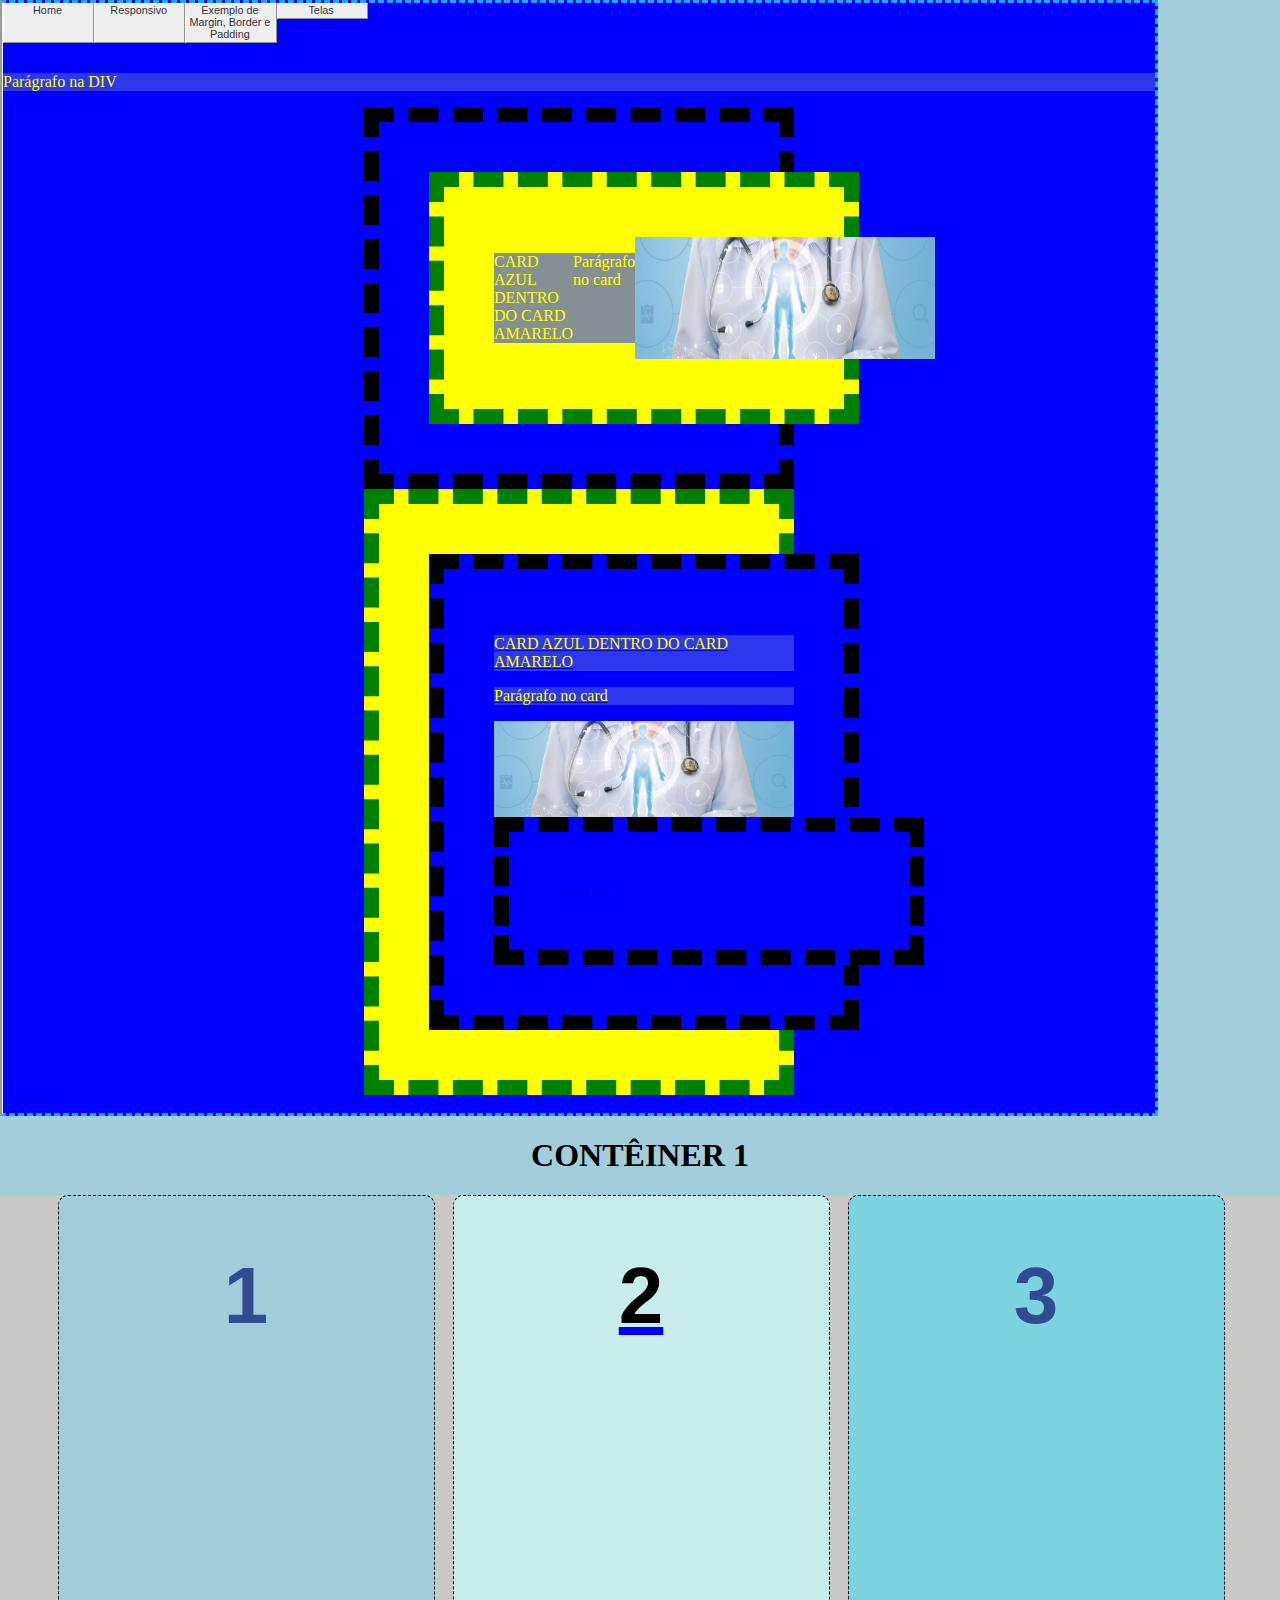
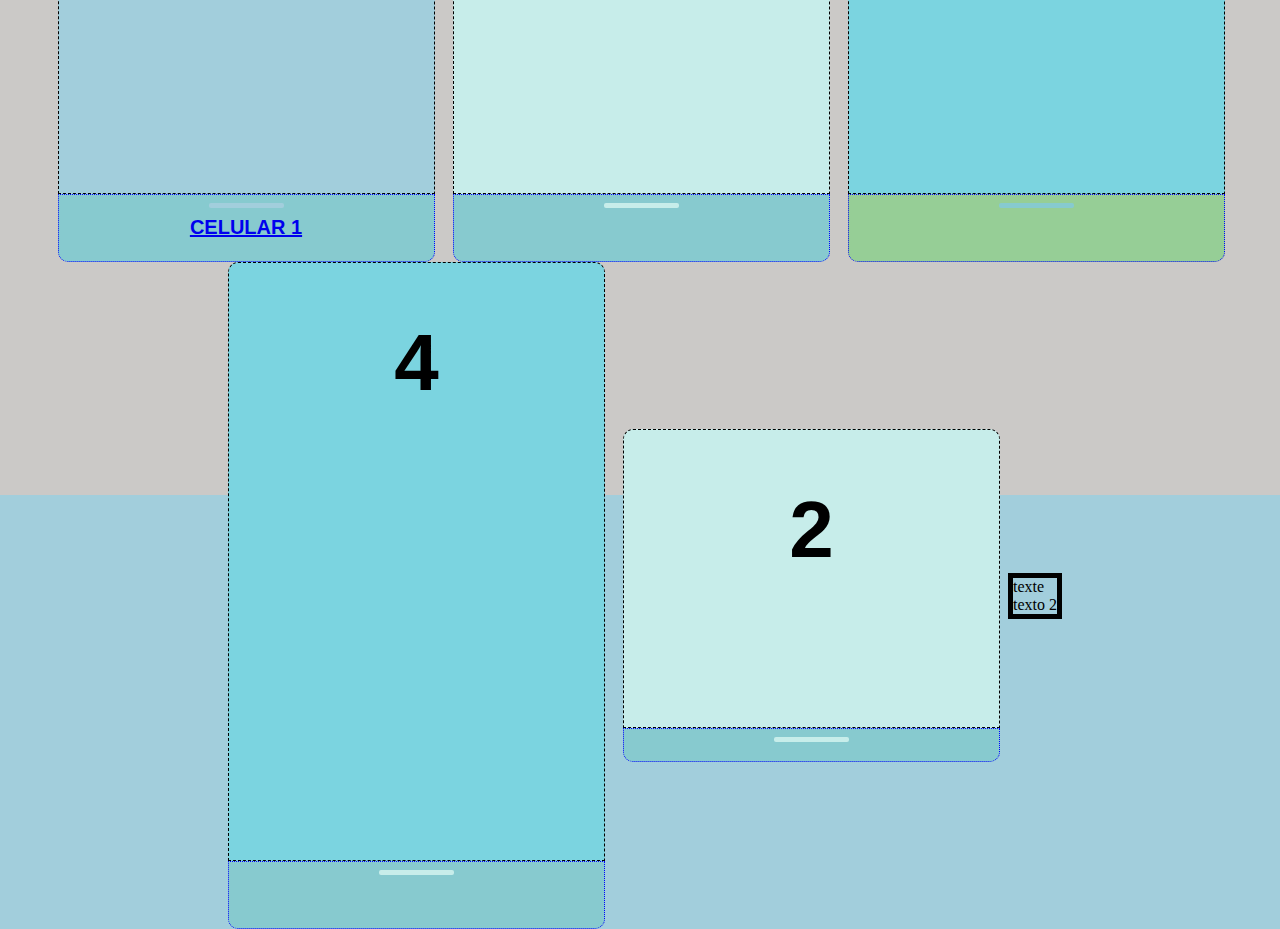
<file: index.html>
<html>

<head>
    <!-- CSS das caixas -->
    <link rel="stylesheet" href="box.css">

    <!-- CSS inicial -->
    <link rel="stylesheet" href="estilos.css">

    <!-- CSS novo -->
    <link rel="stylesheet" href="responsivo/res_estilo.css">
</head>

<body class="colorThree colorTextOne">
    <!-- Contêiner superior-->
    <div class="menu">
        <div class="nav1">
            <ul>
                <li><a href="./index.html">Home<br><br><br></a></li>
                <li><a href="./responsivo/index.html">Responsivo<br><br><br></a></li>
                <li><a href="./divs.html">Exemplo de Margin, Border e Padding</a></li>
                <li><a href="./tela.html">Telas</a><br><br><br></li>
            </ul>
            <p>Parágrafo na DIV</p>
        </div>
        <div class="cardazul colorOne">
            <div class="cardamarelo">
                <p>CARD AZUL DENTRO DO CARD AMARELO</p>
                <p>Parágrafo no card</p>
                <img src="IMG/medical_group_home.png" width="100%" heigth="100%" />
            </div>
        </div>
        <a href="#">
            <!-- Exemplo de uso de 'bookmark' em HTML, neste caso usar somente o "#" faz o browser retornar ao topo da página -->
            <div class="cardamarelo colorOne">
                <div class="cardazul">
                    <p>CARD AZUL DENTRO DO CARD AMARELO</p>
                    <p>Parágrafo no card</p>
                    <img src="IMG/medical_group_home.png" width="100%" heigth="100%" />
                    <div class="cardazul">TEXTO</div>
                </div>
            </div>
            <div class="vp_256_192">
                TESTE
            </div>
        </a>
        <!-- Teste de parágrafos -->
        <!--
            <div class="imagem"></div>
        
            <p>o fundo está na cor vermelha</p>
            <p>o fundo está na cor vermelha</p>
            <p class="erro">o fundo está na cor vermelha</p>
            <p>o fundo está na cor vermelha</p>
            <p class="zzz1">!!!-----!!!</p>
            <p class="zzz1">Vermelho</p>
        -->
    </div>

    <!-- Contêiner inferior -->
    <center>
        <h1 id="inferior">CONTÊINER 1</h1>
    </center>
    <div class="container">

        <!-- Caixa 1 -->
        <div class="box">
            <div class="boxContent colorThree">
                <h1 class="colorTextTwo">1</h1>
            </div>
            <div class="boxBottom colorFour">
                <a href="/responsivo/index.html">
                    <hr class="colorThree" />

                    <!-- Exemplo de modificação de uma TAG com o parâmetro "style" do HTML 
                                Neste caso, utilize a sintaxe do CSS entre aspas duplas -->
                    <p
                        style="text-align: center; background-color: transparent; font-size: 125%; font-family:'Franklin Gothic Medium', 'Arial Narrow', Arial, sans-serif; margin: 0 auto">
                        <b>CELULAR 1</b></p>
                </a>
            </div>
        </div>

        <!-- Caixa 2 -->
        <a href="#topo"> <!-- Exemplo de uso de 'bookmark' em HTML-->
            <div class="box">
                <div class="boxContent colorOne">
                    <h1 class="colorTextOne">2</h1>
                </div>
                <div class="boxBottom colorTwo">
                    <hr class="colorOne" />
                </div>
            </div>
        </a>
        <!-- Caixa 3 -->
        <div class="box">
            <div class="boxContent colorFive">
                <h1 class="colorTextTwo">3</h1>
            </div>
            <div class="boxBottom colorSix">
                <hr class="colorTwo" />
            </div>
        </div>

        <!-- Caixa 4 -->
        <div class="box">
            <div class="boxContent colorFive">
                <h1 class="colorTextOne">4</h1>
            </div>
            <div class="boxBottom colorFour">
                <hr class="colorOne" />
            </div>
        </div>
        <div class="box1">
            <div class="boxContent colorOne">
                <h1 class="colorTextOne">2</h1>
            </div>
            <div class="boxBottom colorTwo">
                <hr class="colorOne" />
            </div>
        </div>
        <div style="border:5px solid black;">
            <div>texte</div>
            <div>texto 2</div>
        </div>
    </div>

</body>
</file>
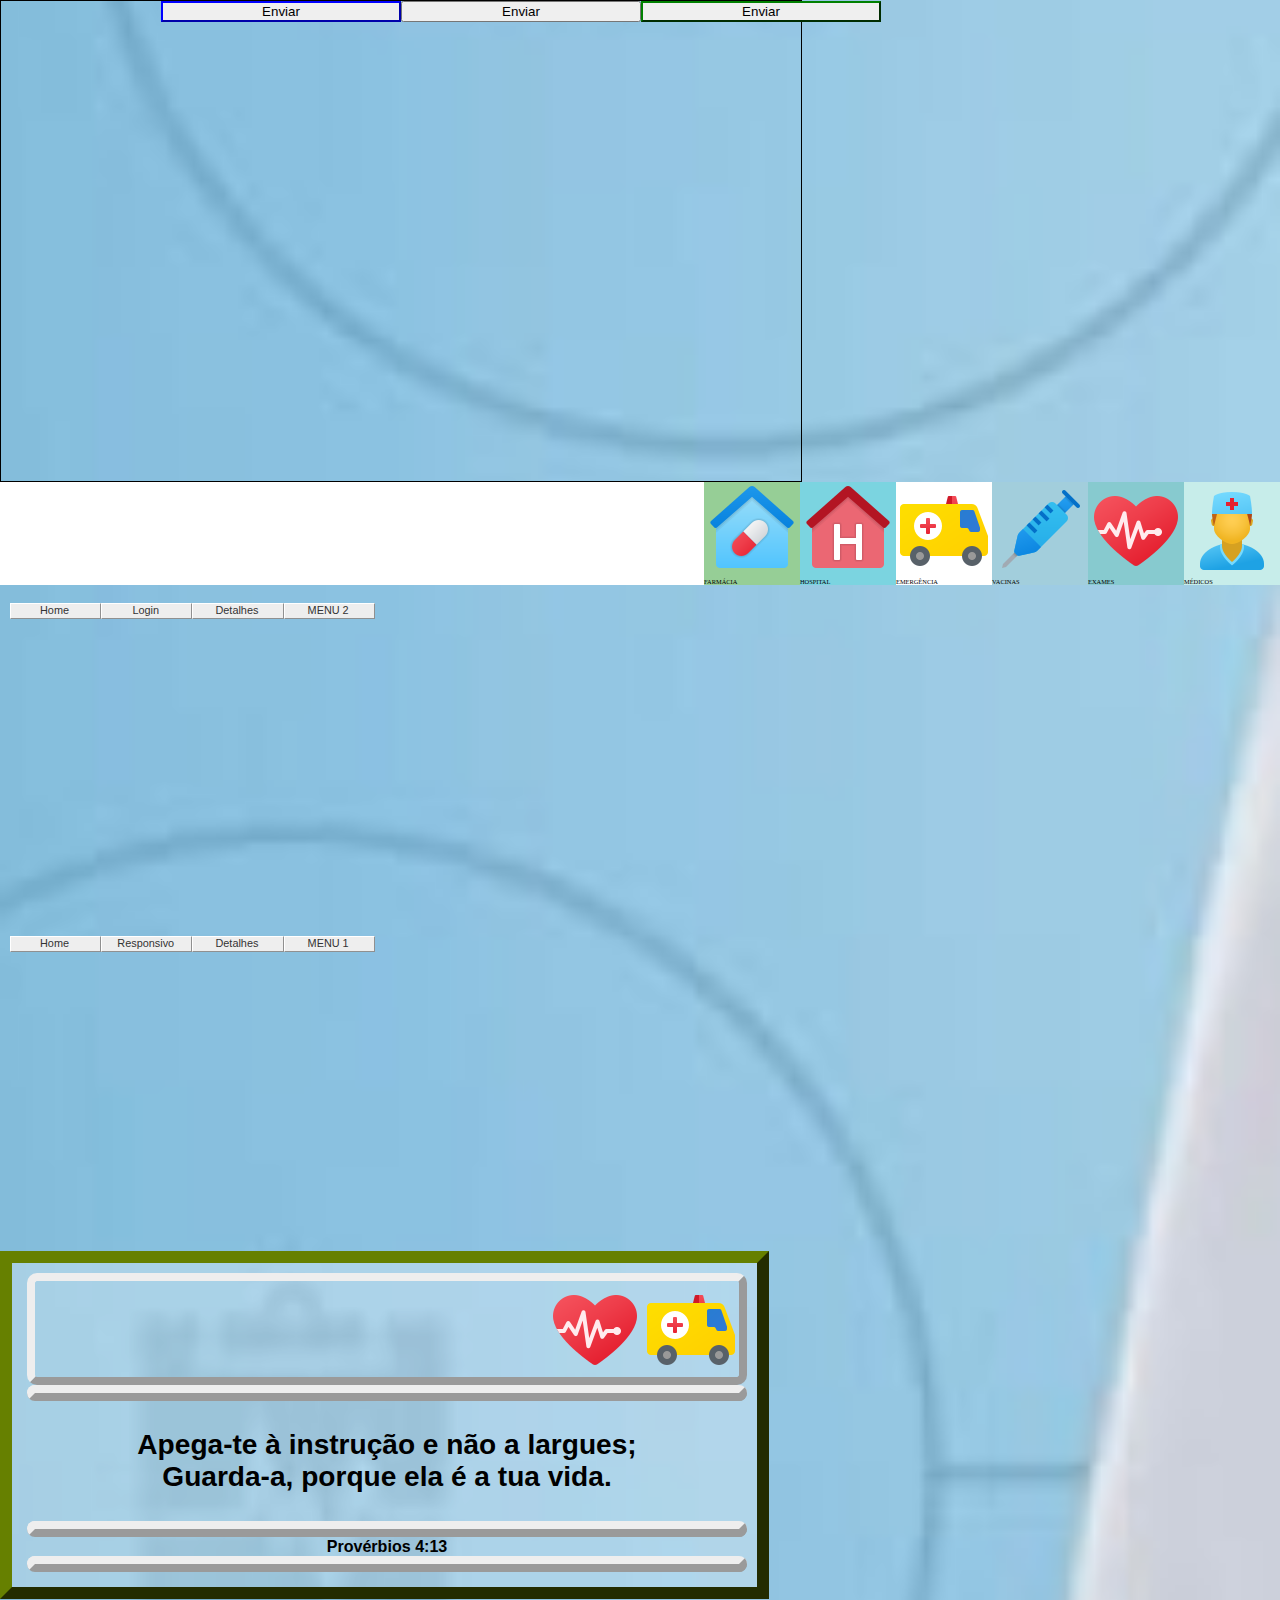
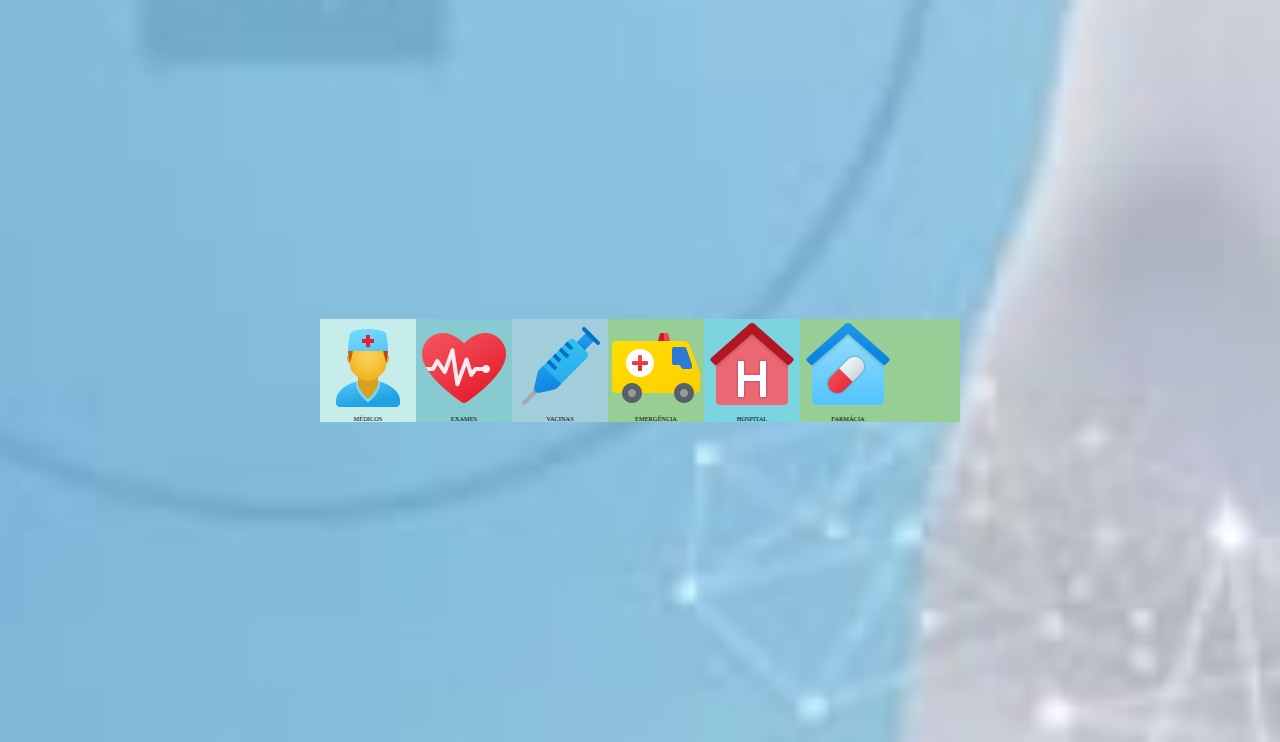
<file: responsivo/index.html>
<html>

<head>
    <!-- CSS inicial -->
    <link rel="stylesheet" href="./res_estilo.css">
    <link rel="stylesheet" href="../box.css">
</head>

<body class="coverback">
    <div style="width: 800px; height: 480px; border: 1px solid black; justify-content:center; flex-wrap: wrap;">
        <div style="display: flex; flex-direction:row-reverse; border-color: black; width: 100%; padding-left: 10%;">
            <button class="btn" style="border-color: green;">Enviar</button>
            <button class="btn">Enviar</button>
            <button class="btn" style="border-color: blue;">Enviar</button>
        </div>
    </div>
    <div>

        <div class="imagemaolado" style="margin:0px;">
            <div class="colorOne"><img class="nav" src="/IMG/icons8-doutor-em-medicina-96.png"><br>MÉDICOS</div>
            <div class="colorTwo"><img src="/IMG/icons8-coração-com-pulso-96.png"><br>EXAMES</div>
            <div class="colorThree"><img src="/IMG/icons8-seringa-96.png"><br>VACINAS</div>
            <div class="colorFor"><img src="/IMG/icons8-ambulância-96.png"><br>EMERGÊNCIA</div>
            <div class="colorFive"><img src="/IMG/icons8-hospital-2-96.png"><br>HOSPITAL</div>
            <div class="colorSix"><img src="/IMG/icons8-pharmacy-shop-96.png"><br>FARMÁCIA</div>
        </div>
        <div class="box1">
            <div class="nav1">
                <ul>
                    <li><a href="/">Home</a></li>
                    <li><a href="/responsivo/login.html">Login</a></li>
                    <li><a href="/#inferior">Detalhes</a></li>
                    <li><a href="#menu2">MENU 2</a></li>
                </ul>
            </div>
        </div>
        <div class="box1">
            <div class="nav1">
                <ul id="menu2">
                    <li><a href="/">Home</a></li>
                    <li><a href="#nb">Responsivo</a></li>
                    <li><a href="/#inferior">Detalhes</a></li>
                    <li><a href="#menu1">MENU 1</a></li>
                </ul>
            </div>
        </div>
        <div class="citacao textaligncenter fontsize24px">
            <p style="text-align: right;"><img src="/IMG/icons8-coração-com-pulso-96.png"><img
                    src="/IMG/icons8-ambulância-96.png"></p>
            <p>
            <h3>Apega-te à instrução e não a largues;<br />
                Guarda-a, porque ela é a tua vida.</h3>
            <p>
            <h6 class="textaligncenter" style="padding:0px; margin: 0px;">Provérbios 4:13</h6>
            </p>
        </div>
        <div class="imagemaolado textaligncenter colorSix" style="flex-direction: row;">
            <div class="colorOne"><img src="/IMG/icons8-doutor-em-medicina-96.png"><br>MÉDICOS</div>
            <div class="colorTwo"><img src="/IMG/icons8-coração-com-pulso-96.png"><br>EXAMES</div>
            <div class="colorThree"><img src="/IMG/icons8-seringa-96.png"><br>VACINAS</div>
            <div class="colorFor"><img src="/IMG/icons8-ambulância-96.png"><br>EMERGÊNCIA</div>
            <div class="colorFive"><img src="/IMG/icons8-hospital-2-96.png"><br>HOSPITAL</div>
            <div class="colorSix"><img src="/IMG/icons8-pharmacy-shop-96.png"><br>FARMÁCIA</div>
        </div>
    </div>
</body>

</html>
</file>
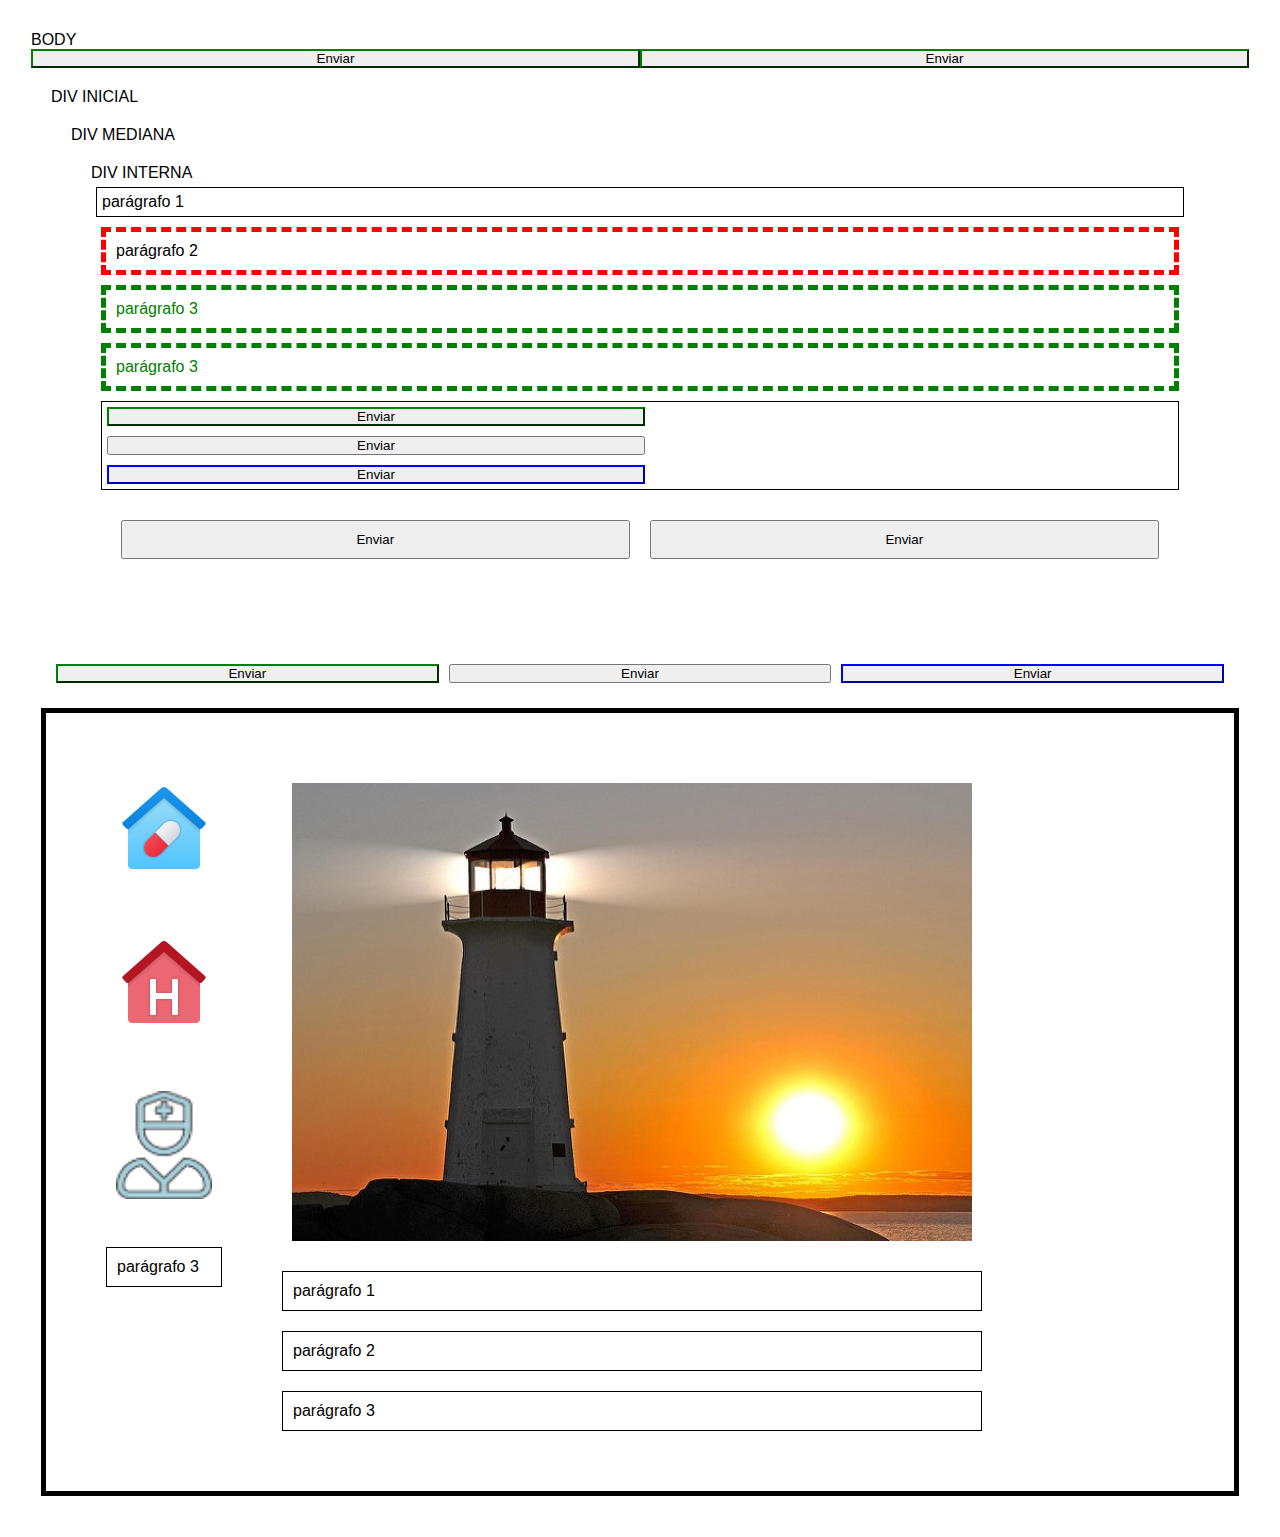
<file: divs.html>
<html style="border-color: red; margin:1px">

<head>

</head>
<style>
    * {
        margin: 10px;
        padding: 10px;
        font-family: Verdana, Geneva, Tahoma, sans-serif;
        font: bolder;
    }

    img:hover,
    p:hover,
    div:hover {
        border: 4px dashed red;
    }

    p {
        border: 1px solid;
    }

    p.classe1 {
        border: 5px dashed red;
    }

    p.verde {
        border: 5px dashed;
        color: green;
    }

    .btn {
        width: 50%;
        padding: 0px;
        margin: 5px;
    }
</style>

<body style="border-color:black">
    BODY
    <div style="display: flex; flex-direction: row; margin: 0px; padding: 0px;">
        <button class="btn" style="border-color: green; margin:0px">Enviar</button>
        <button class="btn" style="border-color: green; margin:0px">Enviar</button>
    </div>
    <div style="border-color:orange">
        DIV INICIAL
        <div style="border-color:blue">
            DIV MEDIANA
            <div style="border-color:green">
                DIV INTERNA
                <p style="padding:5px; margin:5px; border-color:black">parágrafo 1</p>
                <p class="classe1">parágrafo 2</p>
                <p class="verde">parágrafo 3</p>
                <p class="verde">parágrafo 3</p>
                <div
                    style="display: flex; flex-direction: row; flex-wrap:wrap; border-color: black; border: 1px solid; padding: 0px;">
                    <button class="btn" style="border-color: green;">Enviar</button>
                    <button class="btn">Enviar</button>
                    <button class="btn" style="border-color: blue;">Enviar</button>
                </div>
                <div style="display: flex; flex-direction: row; border-color: black;">
                    <button style="width:50%; padding:0px; margin:10px">Enviar</button>
                    <button style="width:50%">Enviar</button>
                </div>
            </div>
        </div>
    </div>
    <div style="display: flex; flex-direction: row;">
        <button class="btn" style="border-color: green;">Enviar</button>
        <button class="btn">Enviar</button>
        <button class="btn" style="border-color: blue;">Enviar</button>
    </div>
    <div class="container" style="border:5px solid black;">
        <div style="display: flex; flex-direction: row;">
            <div style="display: flex; flex-direction: column; -ms-flex-align: center;">
                <img src="IMG\icons8-pharmacy-shop-96.png"><br>
                <img src="IMG\icons8-hospital-2-96.png"><br>
                <img src="IMG\icon_nurse.png"><br>
                <p>parágrafo 3</p>
            </div>
            <div style="display: flex; flex-direction: column;">
                <img src="IMG\farol.jpg">
                <p>parágrafo 1</p>
                <p>parágrafo 2</p>
                <p>parágrafo 3</p>
            </div>
        </div>
    </div>
</body>

</html>
</file>
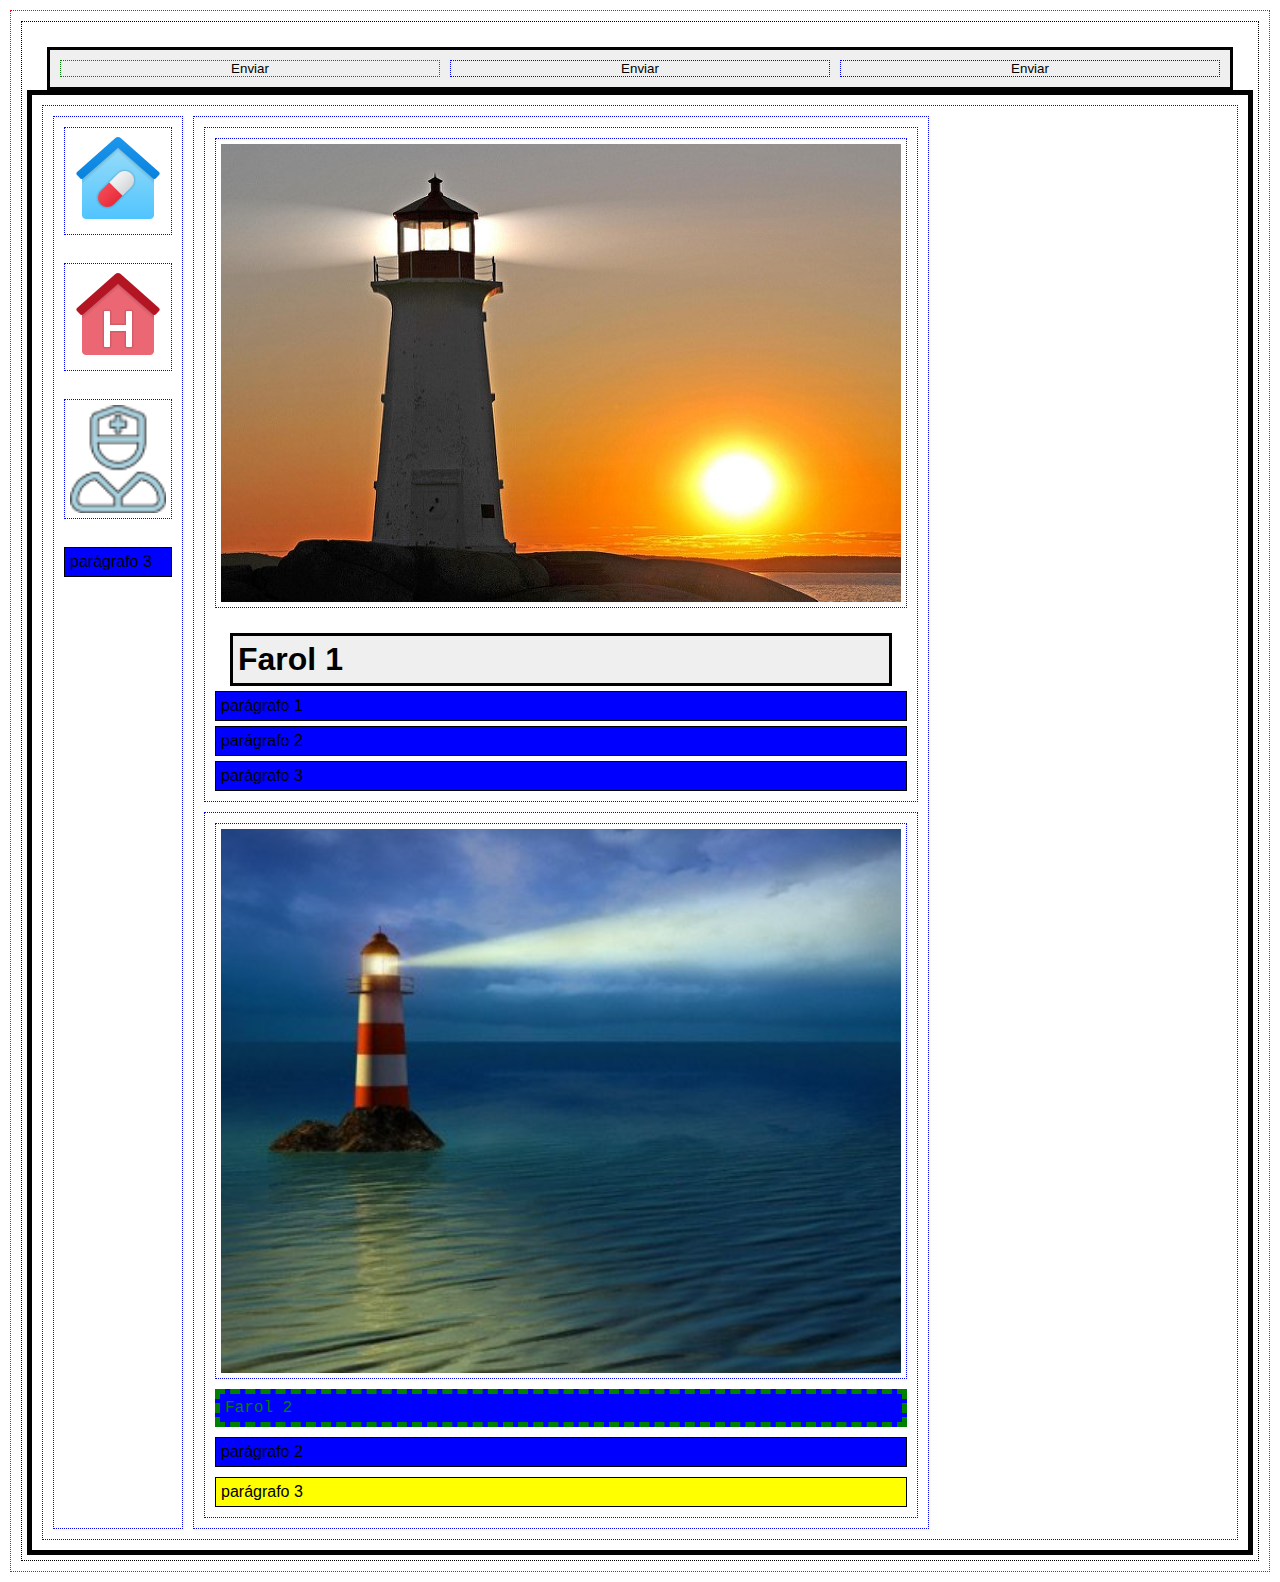
<file: tela.html>
<html style="border-color: red; margin:10px">

<head>
</head>
<style>
    * {
        margin: 5px;
        padding: 5px;
        border: 1px dotted blue;
        font-family: Verdana, Geneva, Tahoma, sans-serif;
    }

    img:hover,
    p:hover,
    div:hover {
        border: 4px dashed red;
    }

    p {
        border: 1px solid;
        background-color: blue;
    }

    p.classe1 {
        border: 5px dashed red;
    }

    p.verde {
        border: 5px dashed;
        color: green;
        font-family: 'Courier New', Courier, monospace;
    }

    .btn {
        width: 50%;
        padding: 0px;
        margin: 5px;
        border-collapse: collapse;
    }

    .menu {
        display: flex;
        flex-direction: row;
        border: 3px solid black;
        margin: 20px 20px 0px 20px;
        background-color: #00000010;
    }
</style>

<body style="border-color:black">
    <div class="menu">
        <button class="btn" style="border-color: green;">Enviar</button>
        <button class="btn">Enviar</button>
        <button class="btn" style="border-color: blue;">Enviar</button>
    </div>
    <div style="border:5px solid black; margin: 0px">
        <div style="display: flex; flex-direction: row; flex-wrap: wrap;">
            <div style="display: flex; flex-direction: column; -ms-flex-align: center;">
                <img src="IMG\icons8-pharmacy-shop-96.png"><br>
                <img src="IMG\icons8-hospital-2-96.png"><br>
                <img src="IMG\icon_nurse.png"><br>
                <p>parágrafo 3</p>
            </div>
            <div style="display: flex; flex-direction: column;">
                <div>
                    <img src="IMG\farol.jpg" />
                    <h1 class="menu">Farol 1</h1>
                    <p>parágrafo 1</p>
                    <p>parágrafo 2</p>
                    <p>parágrafo 3</p>
                </div>
                <div style="display: flex; flex-direction: column;">
                    <img src="IMG\farol-2.jpg">
                    <p class="verde">Farol 2</p>
                    <p>parágrafo 2</p>
                    <p style="background-color: yellow;">parágrafo 3</p>
                </div>
            </div>
        </div>
    </div>
</body>

</html>
</file>
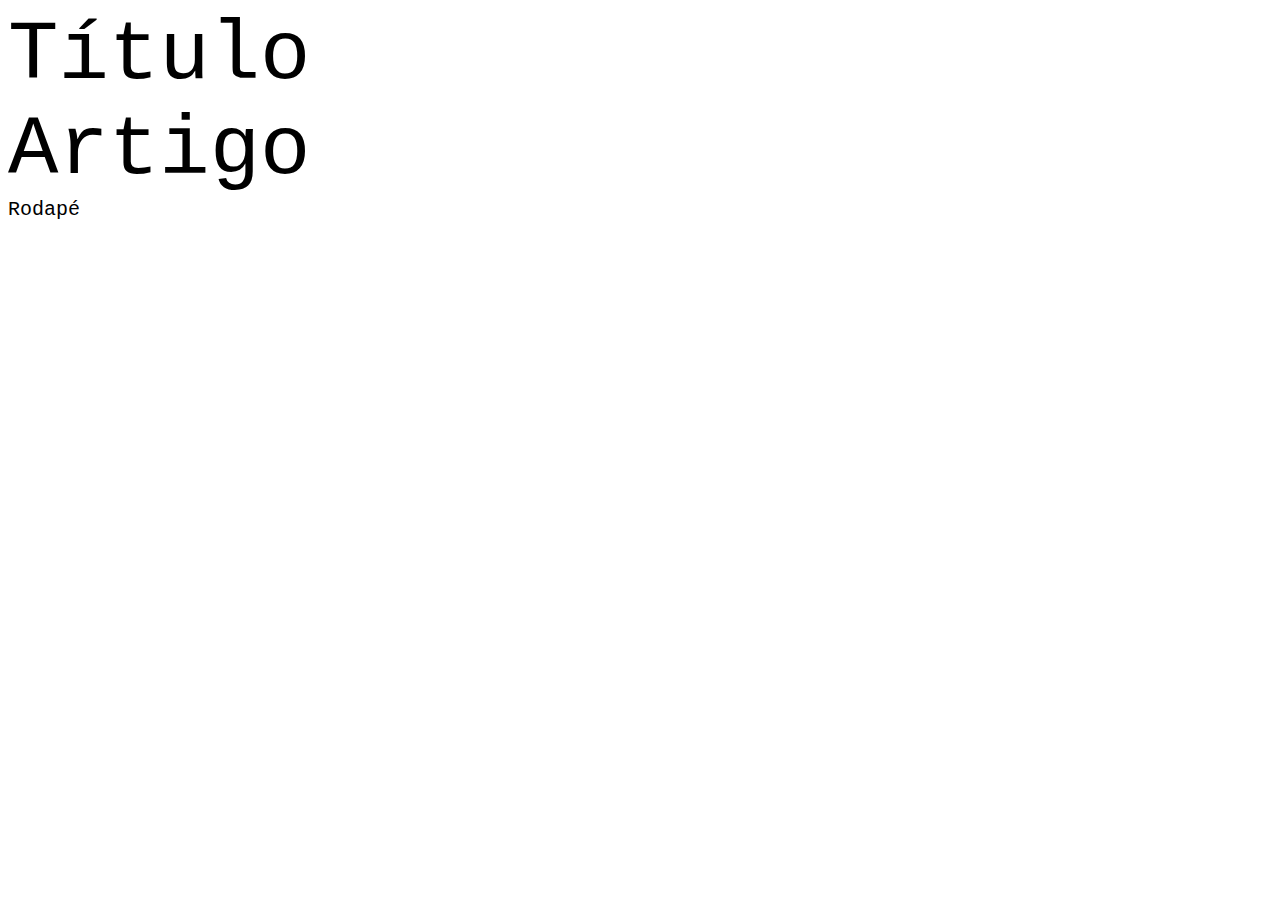
<file: responsivo/divisoes.html>
<!DOCTYPE html>
<html lang="pt_br" dir="ltr">

<head>
    <meta charset="utf-8">
    <meta name="viewport" content="width=device-width, initial-scale=1.0">
    <meta http-equiv="X-UA-Compatible" content="IE=edge">
    <title>Title</title>
    <link rel="stylesheet" href="./em_rem.css">
</head>

<body>
    <header class="tamd2x">Título</header>
    <article class="tamd2x">Artigo</article>
    <div>
        <footer class="tamd2x">Rodapé</footer>
    </div>
</body>

</html>
</file>
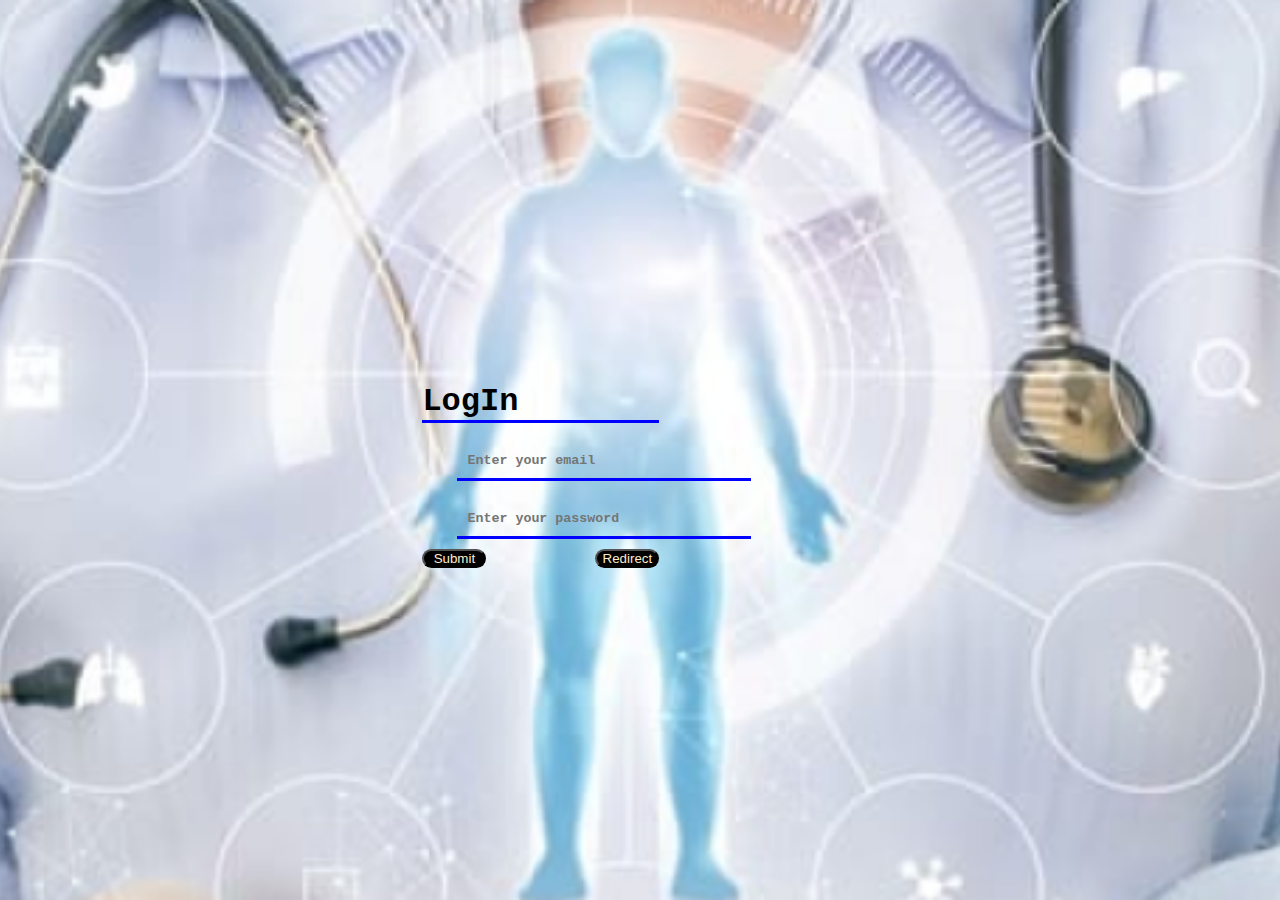
<file: responsivo/login.html>
<!DOCTYPE html>
<html lang="en">

<head>
	<meta charset="UTF-8" />
	<style>
		/*CSS Reset*/
		* {
			margin: 0px;
			padding: 0px;
		}

		/*Styling the body*/
		body {
			background: url(/IMG/medical_group_home.png) no-repeat center center fixed;
			background-size: cover;
		}

		/*Styling the name LogIn*/
		h1 {
			border-bottom: 3px solid blue;
			margin-bottom: 10px;
			color: black;
			font-weight: bold;
			background: none;
			margin-right: 105px;
			margin-top: 50px;
			font-family: 'Courier New', Courier, monospace
		}

		/*Styling the class container*/
		.container {
			width: 100%;
			height: 100vh;
			display: flex;
			justify-content: center;
			flex-direction: column;
			align-items: center;
		}

		.row1 {
			position: absolute;
			left: 33%;
		}

		/*Styling and positioning the login form*/
		.row {
			position: relative;
		}

		.row input {
			position: relative;
			left: 25px;
			margin: 10px;
			padding: 10px;
			width: 80%;
			outline: none;
			background: none;
			border: 0px;
			font-weight: bold;
			border-bottom: 3px solid blue;
			font-family: 'Courier New', Courier, monospace
		}

		.row i {
			position: absolute;
			margin-top: 10px;
			padding: 10px;
		}

		/*Styling the buttons in the login*/
		.btn {
			width: 4rem;
			border-radius: 15px;
			background: none;
			margin-right: 105px;
			background-color: black;
			color: blanchedalmond;
			outline: none;
			font-family: 'Courier New', Courier, monospace cursor: pointer;
		}

		.btn:hover {
			background-color: blue;
			color: white;
		}
	</style>
	<script>
		function redirect(url) {
			window.location.assign(url)
		}
	</script>
	<title>Transparent Login Page using HTML/CSS</title>
</head>

<body>
	<div class="container">
		<div class="container">
			<div class="row1">
				<h1>LogIn</h1>
				<div class="row">
					<input type="email" name="Email" placeholder="Enter your email" />
				</div>
				<div class="row">

					<input type="password" name="pass" placeholder="Enter your password" />
				</div>
				<button class="btn">Submit</button>
				<button class="btn" onclick="redirect('divisoes.html')">Redirect</button>
			</div>
		</div>
	</div>
</body>

</html>
</file>
<file: box.css>
/* CSS para configuração dos contêineres de exemplo 

* {
    width: 100%;
    height: 100%;
    background-color: blue;
}
*/


/* CORES - Classes para padronizar as cores, utilize para configurar sua paleta de cores aqui*/
.colorOne {background-color: #c7edea}
.colorTwo {background-color: #87cacf}
.colorThree {background-color: #a2cedc}
.colorFour {background-color:#87cacf}
.colorTextOne {color:black}
.colorTextTwo {color:#304b8f}
.colorFive {background-color: #7bd4e0}
.colorSix {background-color: #96ce96}


/* Inicia a tag <BODY> com margem zero */
body {margin: 0px;}

/* Classe do contêiner principal, utilizi-o para agrupar atras tags DIV
    Uma analogia com o Figma, a DIV é como o agrupamento de elementos gráficos que o Figma faz. */
.container {
    width: 100vw;
    height: 100vh;
    background: #cbc9c7;
    display: flex;
    flex-direction: row;
    flex-wrap: wrap;
    justify-content: center;
    align-items: center;
}

/* Classe do contêiner secundária, coloque-a dentro de uma DIV da classe "container" */
.box {
    width: 375px;
    height: 667px;
    margin: 0px 10px;
    display: flex;
    flex-direction: column;
    border: none;
    border-radius: 10px;
}

.box1 {
    width: 375px;
    height: 333px;
    margin: 0px 10px;
    display: flex;
    flex-direction: column;
    border: none;
    border-radius: 10px;
}

/* Classes de contêineres terciários, coloque-os dentro de uma DIV da classe "box" */
.boxContent {
    width: 100%;
    height: 90%;
    text-align: center;
    border: 1px dashed black;
    border-top-left-radius: 10px;
    border-top-right-radius: 10px;
}
 
.boxContent h1 {
    font-family: sans-serif;
    font-size: 5em;
}

.boxBottom {
    width: 100%;
    height: 10%;
    border: 1px dotted blue;
    border-bottom-left-radius: 10px;
    border-bottom-right-radius: 10px;
}
 
 .boxBottom hr {
    width: 20%;
    height: 5px;
    border: none;
    border-radius: 2px;
}

.boxReverse {
    display: flex; 
    flex-direction:row-reverse; 
    border: 3px solid black;
    height: 100%;
}
</file>
<file: estilos.css>
/* CSS de exemplo */

/* Paleta de Cores
$cor_01: #22a7f2;
$cor_02: #87cacf;
$cor_03: #87cacf;
$cor_04: #87cacf;
$cor_05: #87cacf;
$cor_06: #87cacf;
$cor_07: #87cacf;
$cor_08: #87cacf;
*/

.container_main {
    width: 100%;
    background: #87cacf;
    display: flex;
    flex-direction: column;
    justify-content: center;
    align-items: left;
}

div.imagem {
    /* */
    background-image: url('IMG/medical_group_home.png');    
    border: 1px dashed #22a7f2;
    position: relative;
    width: 50%;
    height: 50%;
}

div.menu {
    background-image: url("IMG/icon_nurse.png");
    background-repeat: no-repeat;
    background-size: auto;
    background-position: center;
    background-color: blue;
    border: 3px dashed #22a7f2;
    width: 90%;
    border-left: groove;    
}

div.menu li{
    display: inline;
    color: red;
}

div.menu p {
    display: flex;
    color: yellow;
}

div.fixa {
    width: 300px;
    border: 15px solid black;
    padding: 50px;
    margin: 20px;
}

div.cardazul {
    width: 300px;
    border: 15px dashed black;
    padding: 50px;
    margin: 0 auto;
    background-color:blue;
}

div.cardamarelo {
    display: flex;

    width: 300px;
    border: 15px dashed green;
    padding: 50px;
    margin: auto;
    background-color:yellow;
}

p {
    background-color: rgba(68, 84, 229, 0.652);
}

p.erro {
    background-color: red;
}

p.zzz {
    background-color: yellow;
    color: blue;
}

p.zzz1 {
    background-color: whitesmoke;
    font-size: 40px;
    color: blue;
}
</file>
<file: responsivo/res_estilo.css>
.coverback {
	background-image: url(/IMG/medical_group_home.png);
	background-size: cover;
	background-attachment: scroll;
	background-position: 0px 0px;
}

.textalignright {text-align: right;}
.textalignleft {text-align: left;}
.textaligncenter {text-align: center;}

.fontsize8px {font-size: 8px;}
.fontsize10px {font-size: 10px;}
.fontsize12px {font-size: 12px;}
.fontsize14px {font-size: 14px;}
.fontsize16px {font-size: 16px;}
.fontsize18px {font-size: 18px;}
.fontsize20px {font-size: 20px;}
.fontsize22px {font-size: 22px;}
.fontsize24px {font-size: 24px;}
.fontsize26px {font-size: 26px;}
.fontsize28px {font-size: 28px;}
.fontsize30px {font-size: 30px;}
.fontsize32px {font-size: 32px;}
.fontsize34px {font-size: 34px;}
.fontsize36px {font-size: 36px;}
.fontsize38px {font-size: 38px;}
.fontsize40px {font-size: 40px;}
.fontsize42px {font-size: 42px;}
.fontsize44px {font-size: 44px;}
.fontsize46px {font-size: 46px;}
.fontsize48px {font-size: 48px;}
.fontsize50px {font-size: 50px;}
.fontsize52px {font-size: 52px;}
.fontsize54px {font-size: 54px;}
.fontsize56px {font-size: 56px;}
.fontsize58px {font-size: 58px;}
.fontsize60px {font-size: 60px;}
.fontsize62px {font-size: 62px;}
.fontsize64px {font-size: 64px;}
.fontsize66px {font-size: 66px;}
.fontsize68px {font-size: 68px;}
.fontsize70px {font-size: 70px;}
.fontsize72px {font-size: 72px;}
.fontsize74px {font-size: 74px;}
.fontsize76px {font-size: 76px;}
.fontsize78px {font-size: 78px;}
.fontsize80px {font-size: 80px;}
.fontsize82px {font-size: 82px;}
.fontsize84px {font-size: 84px;}
.fontsize86px {font-size: 86px;}
.fontsize88px {font-size: 88px;}
.fontsize90px {font-size: 90px;}
.fontsize92px {font-size: 92px;}
.fontsize94px {font-size: 94px;}
.fontsize96px {font-size: 96px;}
.fontsize98px {font-size: 98px;}
.fontsize100px {font-size: 100px;}


.citacao {
	font-family: 'Lucida Sans', 'Lucida Sans Regular', 'Lucida Grande', 'Lucida Sans Unicode', Geneva, Verdana, sans-serif;
	border: 12px outset #668000;
	margin: 0px;
	padding: 0px;
	background-color: #ffffff4a;	
	padding: 10px 10px 15px 15px;
	width: 30em;
}

.citacao > p {
	padding: 0px;
	margin: 0px;
	border-width: 8px;
	border-style:outset;
	border-radius: 10px;
}

ul.nav { 
	margin:0; 
	padding:0;
	}
	
ul.nav li {
	list-style:none;	
	display:inline;
	}


ul.nav li a {
	float:left;
	border-top:0.1em solid #fff;
	border-right:0.1em solid #909090;
	border-bottom:0.1em solid #909090;
	border-left:0.1em solid #fff;
	width:6.0em;
	font:0.68em  Verdana, Arial, Helvetica, 
	sans-serif;
	background:#f1f1f1;
	color:#333;
	text-align:center;
	padding:0  0.2em 0.2em  0;
	text-decoration:none;
	}

ul.nav a:hover{
	background:#999;
	color:#fff;
	border-color:#000 #fafafa #fafafa #000;
	}

div.nav1 { 
    margin:0; 
    padding:0;	
    }
    
div.nav1 ul {
    list-style:none;	
    display: inline;
    }

div.nav1 li a {
    float: left;
    border-top:0.1em solid #fff;
    border-right:0.1em solid #909090;
    border-bottom:0.1em solid #909090;
    border-left:0.1em solid #fff;
    width:8.0em;
    font:0.68em  Verdana, Arial, Helvetica, sans-serif;
    background:#eee;
    color:#333;
    text-align:center;
    padding:0 0.2em 0.2em  0;
    text-decoration:none;
    }
    
div.nav1 a:hover{
    background:#999;
    color:#fff;
    border-color: black #fafafa #fafafa #000;
    }    

.imagemaolado {
	display: flex;
	flex-flow: row-reverse;
	background-color: #ffffff;
	margin: 25%;
	font-size: 0.4em;
}

.imagemaolado img:hover {
	border: 3px;
}

.btn {
	box-sizing: border-box;
	width: 30%;
}
</file>
<file: responsivo/em_rem.css>
html {
    font-size: 42px;
    font-family: 'Courier New', Courier, monospace;
    font-weight: normal;
}

.tam1x {
    font-size: 1rem;
}

.tam2x {
    font-size: 2rem;
}

.tam3x {
    font-size: 3rem;
}

div {
    font-size:10px;
}

.tamd2x {
    font-size: 2em;
}

.tamd4x {
    font-size: 4em;
}
</file>
